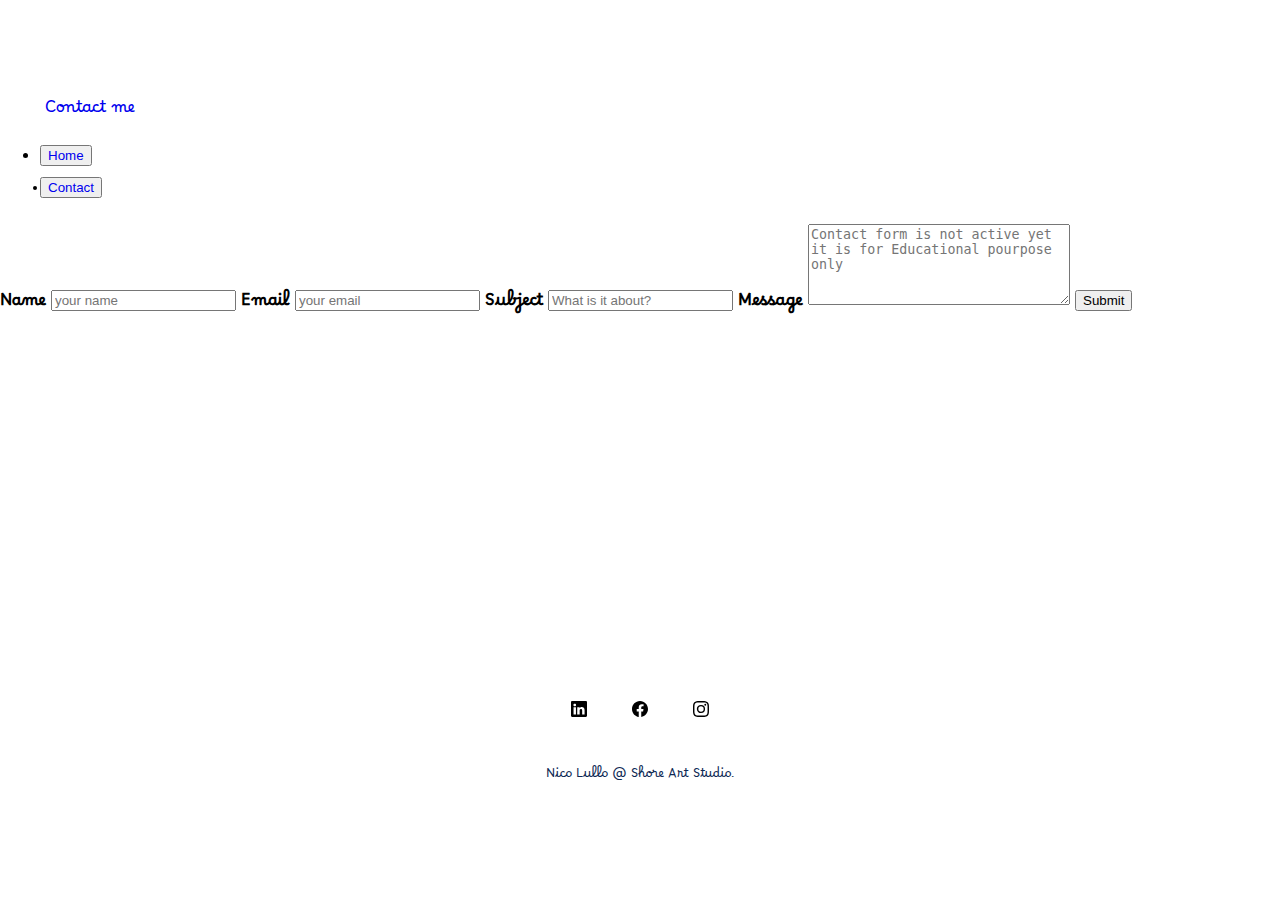
<file: contact.html>
<!DOCTYPE html>
<html lang="en">
  <head>
    <meta charset="UTF-8" />
    <meta name="viewport" content="width=device-width, initial-scale=1.0" />
    <title>Contact</title>
    <link rel="stylesheet" href="styleDue.css" />

    <link rel="preconnect" href="https://fonts.googleapis.com" />
    <link rel="preconnect" href="https://fonts.gstatic.com" crossorigin />
    <link
      href="https://fonts.googleapis.com/css2?family=Borel&display=swap"
      rel="stylesheet"
    />
    <link
      href="https://cdn.jsdelivr.net/npm/bootstrap@5.3.2/dist/css/bootstrap.min.css"
      rel="stylesheet"
      integrity="sha384-T3c6CoIi6uLrA9TneNEoa7RxnatzjcDSCmG1MXxSR1GAsXEV/Dwwykc2MPK8M2HN"
      crossorigin="anonymous"
    />
  </head>
  <body>
    <nav class="fixed-top prova">
      <div class="container">
        <header
          class="d-flex flex-wrap justify-content-center py-3 mb-4 border-bottom"
        >
          <a
            href="contact.html"
            class="d-flex align-items-center mb-3 mb-md-0 me-md-auto link-body-emphasis text-decoration-none"
          >
            <svg class="bi me-2" width="40" height="32">
              <use xlink:href="#bootstrap"></use>
            </svg>
            <span class="fs-4 text-secondary ">Contact me</span>
          </a>

          <ul class="nav nav-pills">
            <li class="nav-item">
              <button class="nav-link">
                <a
                  href="index.html"
                  aria-current="page"
                  class=" text-secondary link-underline link-underline-opacity-0"
                  >Home</a
                >
              
            </li>
  
            <button class="nav-link">
            <li class="nav-item">
              <a href="./contact.html" 
              aria-current="page"
              class="  text-secondary link-underline link-underline-opacity-0">Contact</a>
            </button>
            </li>
          </ul>
        </header>
      </div>
    </nav>
    <main>
      <div class="p-2 p-md-5 mb-4">
        <form
          action=""
          method="post"
          class="d-flex flex-column mb-3 justify-content-center align-items-center gap-3"
        >
          <label for="name"> <b>Name</b></label>
          <input
            type="text"
            name="name"
            id=""
            placeholder="your name"
            required
          />
          <label for="email"><b>Email</b></label>
          <input
            type="email"
            name="email"
            id=""
            placeholder="your email"
            required
          />
          <label for="subject"><b>Subject</b></label>
          <input
            type="text"
            name="subject"
            id=""
            placeholder="What is it about?"
            required
          />
          <label for="message"><b>Message</b></label>
          <textarea
            name="textarea"
            id=""
            cols="30"
            rows="5"
            placeholder="Contact form is not active yet it is for Educational pourpose only"
            required
          ></textarea>
          <button type="submit" class="btn text-light bg-dark">Submit</button>
        </form>
      </div>
      <div class="d-flex align-items-center justify-content-center">
        <div
          style="
            max-width: 100%;
            list-style: none;
            transition: none;
            overflow: hidden;
            width: 300px;
            height: 300px;
          "
        >
          <div
            id="embed-ded-map-canvas"
            style="height: 100%; width: 100%; max-width: 100%"
          >
            <iframe
              style="height: 100%; width: 100%; border: 0"
              frameborder="0"
              src="https://www.google.com/maps/embed/v1/place?q=Naples,+NA,+Italia&key=AIzaSyBFw0Qbyq9zTFTd-tUY6dZWTgaQzuU17R8"
            ></iframe>
          </div>
          <a
            class="our-googlemap-code"
            href="https://www.bootstrapskins.com/themes"
            id="enable-maps-data"
            >premium bootstrap themes</a
          ><style>
            #embed-ded-map-canvas img {
              max-width: none !important;
              background: none !important;
              font-size: inherit;
              font-weight: inherit;
            }
          </style>
        </div>
      </div>
    </main>
    <footer>
      <div class="footer bg-dark-subtle">
        <a
          class="footer-link"
          href="https://www.linkedin.com/in/nicolangelo-lullo/"
          ><svg
            xmlns="http://www.w3.org/2000/svg"
            width="16"
            height="16"
            fill="currentColor"
            class="bi bi-linkedin"
            viewBox="0 0 16 16"
          >
            <path
              d="M0 1.146C0 .513.526 0 1.175 0h13.65C15.474 0 16 .513 16 1.146v13.708c0 .633-.526 1.146-1.175 1.146H1.175C.526 16 0 15.487 0 14.854zm4.943 12.248V6.169H2.542v7.225zm-1.2-8.212c.837 0 1.358-.554 1.358-1.248-.015-.709-.52-1.248-1.342-1.248S2.4 3.226 2.4 3.934c0 .694.521 1.248 1.327 1.248zm4.908 8.212V9.359c0-.216.016-.432.08-.586.173-.431.568-.878 1.232-.878.869 0 1.216.662 1.216 1.634v3.865h2.401V9.25c0-2.22-1.184-3.252-2.764-3.252-1.274 0-1.845.7-2.165 1.193v.025h-.016l.016-.025V6.169h-2.4c.03.678 0 7.225 0 7.225z"
            /></svg
        ></a>
        <a
          class="footer-link"
          href="https://www.facebook.com/nicolangelo.lullo/"
          ><svg
            xmlns="http://www.w3.org/2000/svg"
            width="16"
            height="16"
            fill="currentColor"
            class="bi bi-facebook"
            viewBox="0 0 16 16"
          >
            <path
              d="M16 8.049c0-4.446-3.582-8.05-8-8.05C3.58 0-.002 3.603-.002 8.05c0 4.017 2.926 7.347 6.75 7.951v-5.625h-2.03V8.05H6.75V6.275c0-2.017 1.195-3.131 3.022-3.131.876 0 1.791.157 1.791.157v1.98h-1.009c-.993 0-1.303.621-1.303 1.258v1.51h2.218l-.354 2.326H9.25V16c3.824-.604 6.75-3.934 6.75-7.951"
            /></svg
        ></a>
        <a class="footer-link" href="https://www.instagram.com/nick_ldn_/"
          ><svg
            xmlns="http://www.w3.org/2000/svg"
            width="16"
            height="16"
            fill="currentColor"
            class="bi bi-instagram"
            viewBox="0 0 16 16"
          >
            <path
              d="M8 0C5.829 0 5.556.01 4.703.048 3.85.088 3.269.222 2.76.42a3.9 3.9 0 0 0-1.417.923A3.9 3.9 0 0 0 .42 2.76C.222 3.268.087 3.85.048 4.7.01 5.555 0 5.827 0 8.001c0 2.172.01 2.444.048 3.297.04.852.174 1.433.372 1.942.205.526.478.972.923 1.417.444.445.89.719 1.416.923.51.198 1.09.333 1.942.372C5.555 15.99 5.827 16 8 16s2.444-.01 3.298-.048c.851-.04 1.434-.174 1.943-.372a3.9 3.9 0 0 0 1.416-.923c.445-.445.718-.891.923-1.417.197-.509.332-1.09.372-1.942C15.99 10.445 16 10.173 16 8s-.01-2.445-.048-3.299c-.04-.851-.175-1.433-.372-1.941a3.9 3.9 0 0 0-.923-1.417A3.9 3.9 0 0 0 13.24.42c-.51-.198-1.092-.333-1.943-.372C10.443.01 10.172 0 7.998 0zm-.717 1.442h.718c2.136 0 2.389.007 3.232.046.78.035 1.204.166 1.486.275.373.145.64.319.92.599s.453.546.598.92c.11.281.24.705.275 1.485.039.843.047 1.096.047 3.231s-.008 2.389-.047 3.232c-.035.78-.166 1.203-.275 1.485a2.5 2.5 0 0 1-.599.919c-.28.28-.546.453-.92.598-.28.11-.704.24-1.485.276-.843.038-1.096.047-3.232.047s-2.39-.009-3.233-.047c-.78-.036-1.203-.166-1.485-.276a2.5 2.5 0 0 1-.92-.598 2.5 2.5 0 0 1-.6-.92c-.109-.281-.24-.705-.275-1.485-.038-.843-.046-1.096-.046-3.233s.008-2.388.046-3.231c.036-.78.166-1.204.276-1.486.145-.373.319-.64.599-.92s.546-.453.92-.598c.282-.11.705-.24 1.485-.276.738-.034 1.024-.044 2.515-.045zm4.988 1.328a.96.96 0 1 0 0 1.92.96.96 0 0 0 0-1.92m-4.27 1.122a4.109 4.109 0 1 0 0 8.217 4.109 4.109 0 0 0 0-8.217m0 1.441a2.667 2.667 0 1 1 0 5.334 2.667 2.667 0 0 1 0-5.334"
            /></svg
        ></a>

        <p class="copyright">Nico Lullo @ Shore Art Studio.</p>
      </div>
    </footer>
    <script
      src="https://cdn.jsdelivr.net/npm/bootstrap@5.3.2/dist/js/bootstrap.bundle.min.js"
      integrity="sha384-C6RzsynM9kWDrMNeT87bh95OGNyZPhcTNXj1NW7RuBCsyN/o0jlpcV8Qyq46cDfL"
      crossorigin="anonymous"
    ></script>
    <script src="script.js"></script>
  </body>
</html>
</file>
<file: styleDue.css>
body {
  margin: 0;
  font-family: "Borel", cursive;
  padding-top: 80px;
}

h1 {
  text-align: center;
  margin-bottom: 80px;
  font-family: "Borel", cursive;
  padding: 50px;
}



.london {
  display: block;
  margin-left: auto;
  margin-right: auto;
  border-radius: 50%;
  width: 350px;
  padding: 40px;
}

.welcome {
  font-family: "Borel", cursive;
}

.recap {
  width: 30%;
  text-align: center;
  list-style: none;
  padding: 20px;
}

.info {
  display: flex;
  flex-direction: column;
  justify-content: center;
  align-items: center;
  flex-wrap: wrap;
}

.love {
  font-family: "Borel", cursive;
}

.button {
  /* background-color: #84a7a1; */
  border-radius: 8px;
  padding: 30px;
  font-size: large;
  font-weight: bold;
  color: white;
  /* transition-duration: 0.4s; */
}

a {
  text-decoration: none;
}

.footer {
  display: block;
  text-align: center;
  gap: 30px;
  /*  background-color: #84a7a1; */
  padding: 30px;
  margin-top: 50px;
}

.footer-link {
  margin: 10px 20px;
  color: black;
}

.copyright {
  color: #0e2954;
  font-size: 0.75rem;
  padding: 20px 0;
}



nav.scrolled {
  background: #0a0a0a;
}

.pulsante {
  transition-duration: 0.4s;
  background-color: black;
  border-radius: 7%;
  height: 50px;
}

.pulsante:hover {
  background-color: #04aa6d; /* Green */
  color: white;
}
</file>
